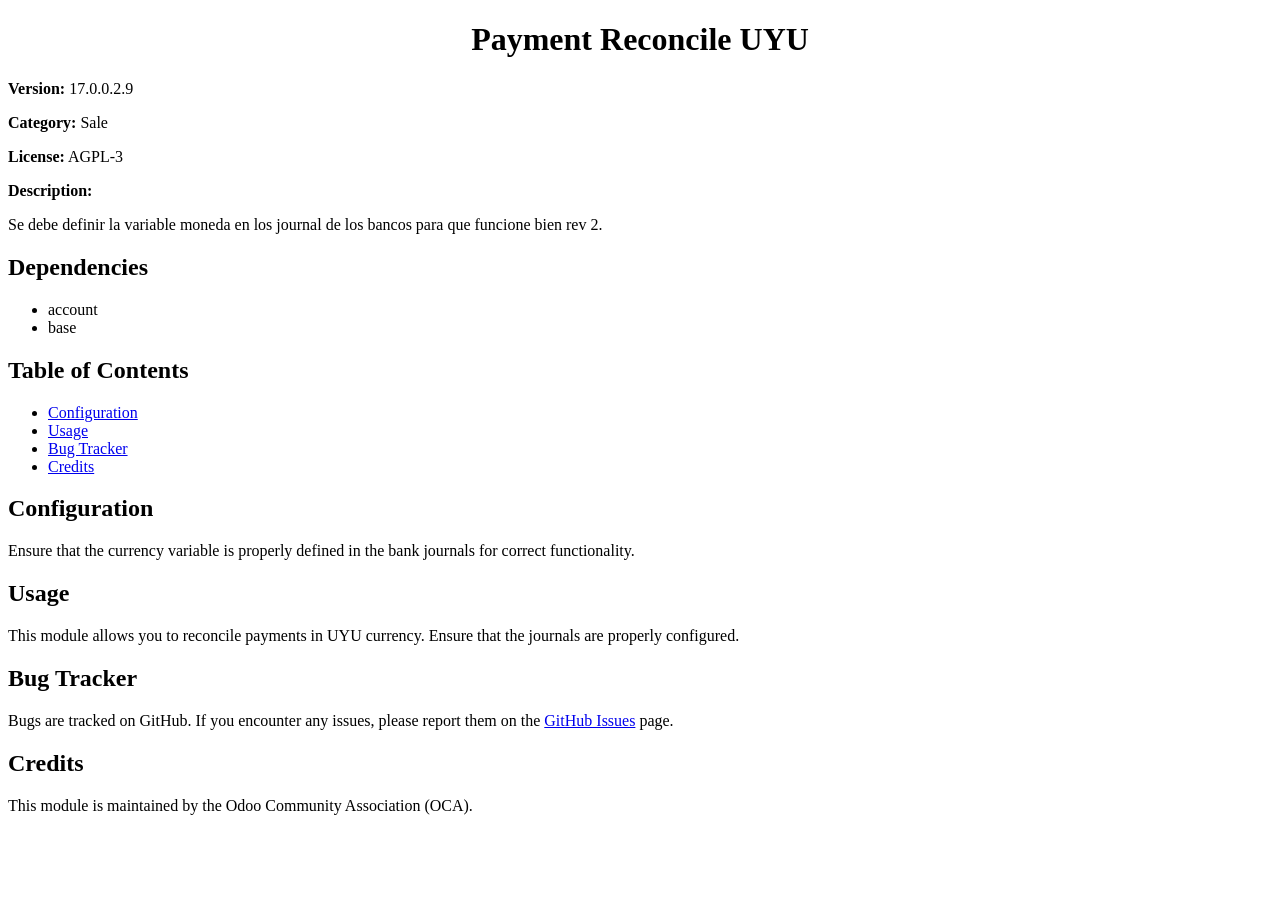
<file: account-payment-reconcile/static/description/index.html>
<?xml version="1.0" encoding="utf-8" ?>
<!DOCTYPE html>
<html lang="en">
<head>
<meta charset="UTF-8">
<meta name="viewport" content="width=device-width, initial-scale=1.0">
<title>Payment Reconcile UYU</title>
<style type="text/css">

/*
:Author: David Goodger (goodger@python.org)
:Id: $Id: html4css1.css 7952 2016-07-26 18:15:59Z milde $
:Copyright: This stylesheet has been placed in the public domain.

Default cascading style sheet for the HTML output of Docutils.

See http://docutils.sf.net/docs/howto/html-stylesheets.html for how to
customize this style sheet.
*/

/* used to remove borders from tables and images */
.borderless, table.borderless td, table.borderless th {
  border: 0 }

table.borderless td, table.borderless th {
  /* Override padding for "table.docutils td" with "! important".
     The right padding separates the table cells. */
  padding: 0 0.5em 0 0 ! important }

.first {
  /* Override more specific margin styles with "! important". */
  margin-top: 0 ! important }

.last, .with-subtitle {
  margin-bottom: 0 ! important }

.hidden {
  display: none }

.subscript {
  vertical-align: sub;
  font-size: smaller }

.superscript {
  vertical-align: super;
  font-size: smaller }

a.toc-backref {
  text-decoration: none ;
  color: black }

blockquote.epigraph {
  margin: 2em 5em ; }

dl.docutils dd {
  margin-bottom: 0.5em }

object[type="image/svg+xml"], object[type="application/x-shockwave-flash"] {
  overflow: hidden;
}

/* Uncomment (and remove this text!) to get bold-faced definition list terms
dl.docutils dt {
  font-weight: bold }
*/

div.abstract {
  margin: 2em 5em }

div.abstract p.topic-title {
  font-weight: bold ;
  text-align: center }

div.admonition, div.attention, div.caution, div.danger, div.error,
div.hint, div.important, div.note, div.tip, div.warning {
  margin: 2em ;
  border: medium outset ;
  padding: 1em }

div.admonition p.admonition-title, div.hint p.admonition-title,
div.important p.admonition-title, div.note p.admonition-title,
div.tip p.admonition-title {
  font-weight: bold ;
  font-family: sans-serif }

div.attention p.admonition-title, div.caution p.admonition-title,
div.danger p.admonition-title, div.error p.admonition-title,
div.warning p.admonition-title, .code .error {
  color: red ;
  font-weight: bold ;
  font-family: sans-serif }

/* Uncomment (and remove this text!) to get reduced vertical space in
   compound paragraphs.
div.compound .compound-first, div.compound .compound-middle {
  margin-bottom: 0.5em }

div.compound .compound-last, div.compound .compound-middle {
  margin-top: 0.5em }
*/

div.dedication {
  margin: 2em 5em ;
  text-align: center ;
  font-style: italic }

div.dedication p.topic-title {
  font-weight: bold ;
  font-style: normal }

div.figure {
  margin-left: 2em ;
  margin-right: 2em }

div.footer, div.header {
  clear: both;
  font-size: smaller }

div.line-block {
  display: block ;
  margin-top: 1em ;
  margin-bottom: 1em }

div.line-block div.line-block {
  margin-top: 0 ;
  margin-bottom: 0 ;
  margin-left: 1.5em }

div.sidebar {
  margin: 0 0 0.5em 1em ;
  border: medium outset ;
  padding: 1em ;
  background-color: #ffffee ;
  width: 40% ;
  float: right ;
  clear: right }

div.sidebar p.rubric {
  font-family: sans-serif ;
  font-size: medium }

div.system-messages {
  margin: 5em }

div.system-messages h1 {
  color: red }

div.system-message {
  border: medium outset ;
  padding: 1em }

div.system-message p.system-message-title {
  color: red ;
  font-weight: bold }

div.topic {
  margin: 2em }

h1.section-subtitle, h2.section-subtitle, h3.section-subtitle,
h4.section-subtitle, h5.section-subtitle, h6.section-subtitle {
  margin-top: 0.4em }

h1.title {
  text-align: center }

h2.subtitle {
  text-align: center }

hr.docutils {
  width: 75% }

img.align-left, .figure.align-left, object.align-left, table.align-left {
  clear: left ;
  float: left ;
  margin-right: 1em }

img.align-right, .figure.align-right, object.align-right, table.align-right {
  clear: right ;
  float: right ;
  margin-left: 1em }

img.align-center, .figure.align-center, object.align-center {
  display: block;
  margin-left: auto;
  margin-right: auto;
}

table.align-center {
  margin-left: auto;
  margin-right: auto;
}

.align-left {
  text-align: left }

.align-center {
  clear: both ;
  text-align: center }

.align-right {
  text-align: right }

/* reset inner alignment in figures */
div.align-right {
  text-align: inherit }

/* div.align-center * { */
/*   text-align: left } */

.align-top    {
  vertical-align: top }

.align-middle {
  vertical-align: middle }

.align-bottom {
  vertical-align: bottom }

ol.simple, ul.simple {
  margin-bottom: 1em }

ol.arabic {
  list-style: decimal }

ol.loweralpha {
  list-style: lower-alpha }

ol.upperalpha {
  list-style: upper-alpha }

ol.lowerroman {
  list-style: lower-roman }

ol.upperroman {
  list-style: upper-roman }

p.attribution {
  text-align: right ;
  margin-left: 50% }

p.caption {
  font-style: italic }

p.credits {
  font-style: italic ;
  font-size: smaller }

p.label {
  white-space: nowrap }

p.rubric {
  font-weight: bold ;
  font-size: larger ;
  color: maroon ;
  text-align: center }

p.sidebar-title {
  font-family: sans-serif ;
  font-weight: bold ;
  font-size: larger }

p.sidebar-subtitle {
  font-family: sans-serif ;
  font-weight: bold }

p.topic-title {
  font-weight: bold }

pre.address {
  margin-bottom: 0 ;
  margin-top: 0 ;
  font: inherit }

pre.literal-block, pre.doctest-block, pre.math, pre.code {
  margin-left: 2em ;
  margin-right: 2em }

pre.code .ln { color: grey; } /* line numbers */
pre.code, code { background-color: #eeeeee }
pre.code .comment, code .comment { color: #5C6576 }
pre.code .keyword, code .keyword { color: #3B0D06; font-weight: bold }
pre.code .literal.string, code .literal.string { color: #0C5404 }
pre.code .name.builtin, code .name.builtin { color: #352B84 }
pre.code .deleted, code .deleted { background-color: #DEB0A1}
pre.code .inserted, code .inserted { background-color: #A3D289}

span.classifier {
  font-family: sans-serif ;
  font-style: oblique }

span.classifier-delimiter {
  font-family: sans-serif ;
  font-weight: bold }

span.interpreted {
  font-family: sans-serif }

span.option {
  white-space: nowrap }

span.pre {
  white-space: pre }

span.problematic {
  color: red }

span.section-subtitle {
  /* font-size relative to parent (h1..h6 element) */
  font-size: 80% }

table.citation {
  border-left: solid 1px gray;
  margin-left: 1px }

table.docinfo {
  margin: 2em 4em }

table.docutils {
  margin-top: 0.5em ;
  margin-bottom: 0.5em }

table.footnote {
  border-left: solid 1px black;
  margin-left: 1px }

table.docutils td, table.docutils th,
table.docinfo td, table.docinfo th {
  padding-left: 0.5em ;
  padding-right: 0.5em ;
  vertical-align: top }

table.docutils th.field-name, table.docinfo th.docinfo-name {
  font-weight: bold ;
  text-align: left ;
  white-space: nowrap ;
  padding-left: 0 }

/* "booktabs" style (no vertical lines) */
table.docutils.booktabs {
  border: 0px;
  border-top: 2px solid;
  border-bottom: 2px solid;
  border-collapse: collapse;
}
table.docutils.booktabs * {
  border: 0px;
}
table.docutils.booktabs th {
  border-bottom: thin solid;
  text-align: left;
}

h1 tt.docutils, h2 tt.docutils, h3 tt.docutils,
h4 tt.docutils, h5 tt.docutils, h6 tt.docutils {
  font-size: 100% }

ul.auto-toc {
  list-style-type: none }

</style>
</head>
<body>
<div class="document" id="payment-reconcile-uyu">
<h1 class="title">Payment Reconcile UYU</h1>

<!-- Module Information -->
<p><strong>Version:</strong> 17.0.0.2.9</p>
<p><strong>Category:</strong> Sale</p>
<p><strong>License:</strong> AGPL-3</p>
<p><strong>Description:</strong></p>
<p>Se debe definir la variable moneda en los journal de los bancos para que funcione bien rev 2.</p>

<!-- Dependencies -->
<h2>Dependencies</h2>
<ul>
    <li>account</li>
    <li>base</li>
</ul>

<!-- Table of Contents -->
<h2>Table of Contents</h2>
<ul>
    <li><a href="#configuration">Configuration</a></li>
    <li><a href="#usage">Usage</a></li>
    <li><a href="#bug-tracker">Bug Tracker</a></li>
    <li><a href="#credits">Credits</a></li>
</ul>

<!-- Configuration Section -->
<div id="configuration">
    <h2>Configuration</h2>
    <p>Ensure that the currency variable is properly defined in the bank journals for correct functionality.</p>
</div>

<!-- Usage Section -->
<div id="usage">
    <h2>Usage</h2>
    <p>This module allows you to reconcile payments in UYU currency. Ensure that the journals are properly configured.</p>
</div>

<!-- Bug Tracker Section -->
<div id="bug-tracker">
    <h2>Bug Tracker</h2>
    <p>Bugs are tracked on GitHub. If you encounter any issues, please report them on the <a href="https://github.com/OCA/commission/issues">GitHub Issues</a> page.</p>
</div>

<!-- Credits Section -->
<div id="credits">
    <h2>Credits</h2>
    <p>This module is maintained by the Odoo Community Association (OCA).</p>
</div>
</div>
</body>
</html>
</file>
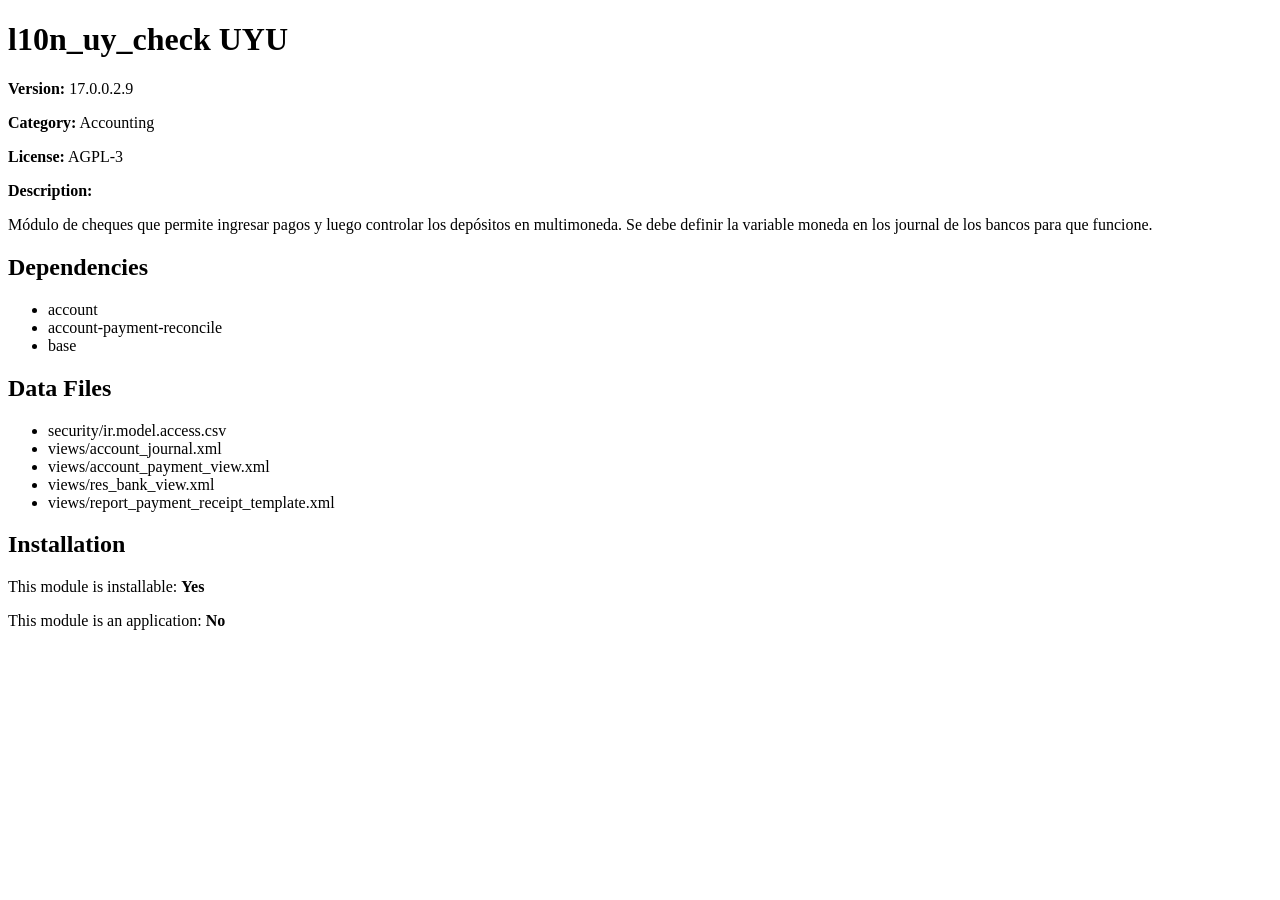
<file: l10n_uy_check/static/description/index.html>
<!DOCTYPE html>
<html lang="en">
<head>
    <meta charset="UTF-8">
    <meta name="viewport" content="width=device-width, initial-scale=1.0">
    <title>l10n_uy_check UYU</title>
</head>
<body>
    <div class="document" id="l10n-uy-check-uyu">
        <h1 class="title">l10n_uy_check UYU</h1>

        <!-- Module Information -->
        <p><strong>Version:</strong> 17.0.0.2.9</p>
        <p><strong>Category:</strong> Accounting</p>
        <p><strong>License:</strong> AGPL-3</p>
        <p><strong>Description:</strong></p>
        <p>Módulo de cheques que permite ingresar pagos y luego controlar los depósitos en multimoneda. Se debe definir la variable moneda en los journal de los bancos para que funcione.</p>

        <!-- Dependencies -->
        <h2>Dependencies</h2>
        <ul>
            <li>account</li>
            <li>account-payment-reconcile</li>
            <li>base</li>
        </ul>

        <!-- Data Files -->
        <h2>Data Files</h2>
        <ul>
            <li>security/ir.model.access.csv</li>
            <li>views/account_journal.xml</li>
            <li>views/account_payment_view.xml</li>
            <li>views/res_bank_view.xml</li>
            <li>views/report_payment_receipt_template.xml</li>
        </ul>

        <!-- Installation -->
        <h2>Installation</h2>
        <p>This module is installable: <strong>Yes</strong></p>
        <p>This module is an application: <strong>No</strong></p>
    </div>
</body>
</html>
</file>
